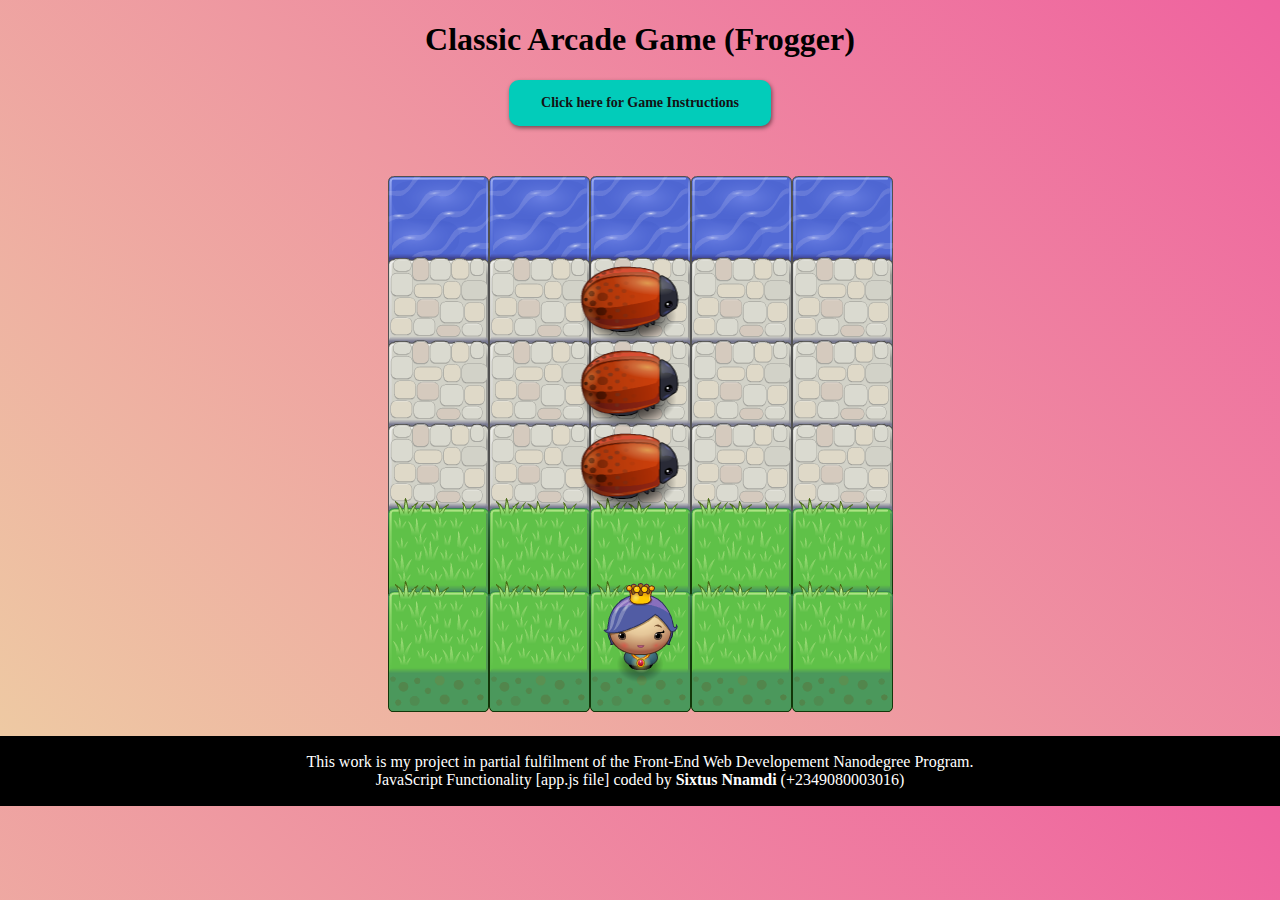
<file: index.html>
<!DOCTYPE html>
<html lang="en">
<head>
    <meta charset="UTF-8">
    <title>Effective JavaScript: Frogger</title>
    <meta name="viewport" content="width=device-width, initial-scale=1">
    <link rel="stylesheet" href="css/style.css">
</head>
<body>
    <header>
        <h1>Classic Arcade Game (Frogger)</h1>
        <a href="instructions.html">Click here for Game Instructions</a>
        <br class="space">
    </header>
    <script src="js/resources.js"></script>
    <script src="js/app.js"></script>
    <script src="js/engine.js"></script>
    <footer>
        <p>This work is my project in partial fulfilment of the Front-End Web Developement Nanodegree Program. 
            <br>
        JavaScript Functionality [app.js file] coded by <strong>Sixtus Nnamdi</strong> (+2349080003016)</p>
    </footer>
</body>
</html>
</file>
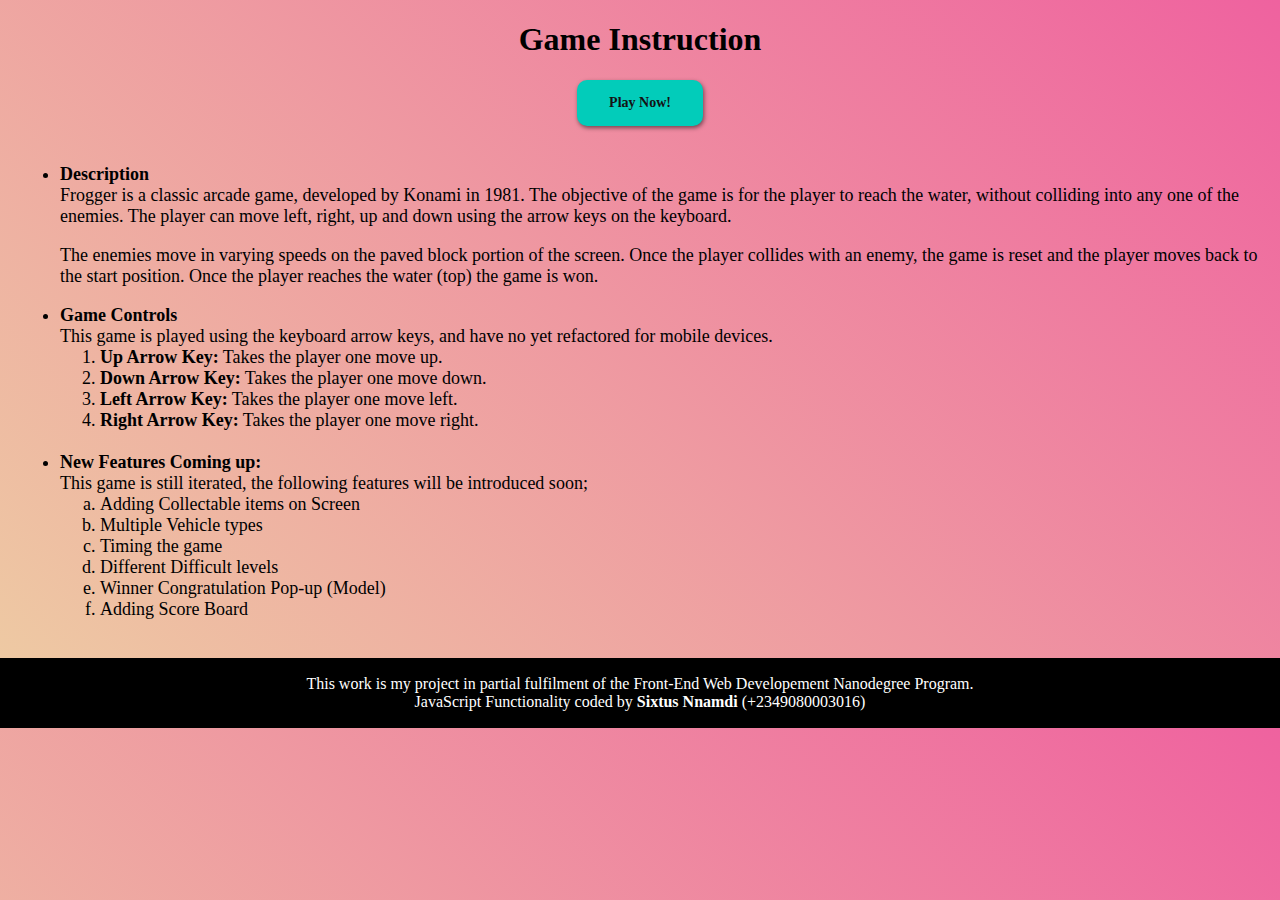
<file: Instructions.html>
<!DOCTYPE html>
<html lang="en">
<head>
    <meta charset="UTF-8">
    <title>Effective JavaScript: Frogger</title>
    <meta name="viewport" content="width=device-width, initial-scale=1">
    <link rel="stylesheet" href="css/style.css">
</head>
<body>
    <header>
        <h1>Game Instruction</h1>
        <a href="index.html">Play Now!</a>
        <br class="space">
    </header>
    <main class="instructionMain">
        <ul>
            <li><strong>Description</strong>
                <br>Frogger is a classic arcade game, developed by Konami in 1981. The objective of the game is for the player to reach the water, without colliding into any one of the enemies. The player can move left, right, up and down using the arrow keys on the keyboard.
                <p>The enemies move in varying speeds on the paved block portion of the screen. Once the player collides with an enemy, the game is reset and the player moves back to the start position. Once the player reaches the water (top) the game is won.</p></li>
            <li><strong>Game Controls</strong>
            <br>This game is played using the keyboard arrow keys, and have no yet refactored for mobile devices.
                <ol>
                    <li><strong>Up Arrow Key:</strong> Takes the player one move up.</li>
                    <li><strong>Down Arrow Key:</strong> Takes the player one move down.</li>
                    <li><strong>Left Arrow Key:</strong> Takes the player one move left.</li>
                    <li><strong>Right Arrow Key:</strong> Takes the player one move right.</li>
                </ol>
            </li><br>
            <li><strong>New Features Coming up:</strong>
            <br>This game is still iterated, the following features will be introduced soon;
                <ol type="a">
                    <li>Adding Collectable items on Screen</li>
                    <li>Multiple Vehicle types</li>
                    <li>Timing the game</li>
                    <li>Different Difficult levels</li>
                    <li>Winner Congratulation Pop-up (Model)</li>
                    <li>Adding Score Board</li>
                </ol>
        </li>
        </ul>
    </main>
    <footer>
        <p>This work is my project in partial fulfilment of the Front-End Web Developement Nanodegree Program. 
            <br>
        JavaScript Functionality coded by <strong>Sixtus Nnamdi</strong> (+2349080003016)</p>
    </footer>
</body>
</html>
</file>
<file: css/style.css>
/*
 * Styles for the body
 */
body {
    text-align: center;
    width: 100%;
    height: 100%;
    margin: 0;
    padding: 0;
    background-image: linear-gradient(45deg, #eecda3, #ef629f);
    font-family: 'Coda', cursive;
}

h1 {
    font-size: 2em;
}

header a {
    text-decoration: none;
    border: none;
    -moz-box-shadow: 1px 2px 4px rgba(0, 0, 0,0.5);
    -webkit-box-shadow: 1px 2px 4px rgba(0, 0, 0, .5);
    box-shadow: 1px 2px 4px rgba(0, 0, 0, .5);
    color: #141214;
    background-color: #02ccba;
    padding: 15px 32px;
    display: inline-block;
    font-size: 14px;
    font-weight: bold;
    border-radius: 10px;
}
/*
 * Styles for the footer
 */

footer {
    text-align: center;
    background-color: black;
    color:white;
    width: 100%;
    padding-bottom: 1px;
    padding-top: 1px;
    position: static;
    font-size: 16px;
}

footer p{
    padding-left: 5px;
    padding-right: 5px;
}

/*
 * Styles for the Instruction Page
 */
.instructionMain{
    text-align: left;
    padding:20px;
    font-size: 18px;
}
</file>
